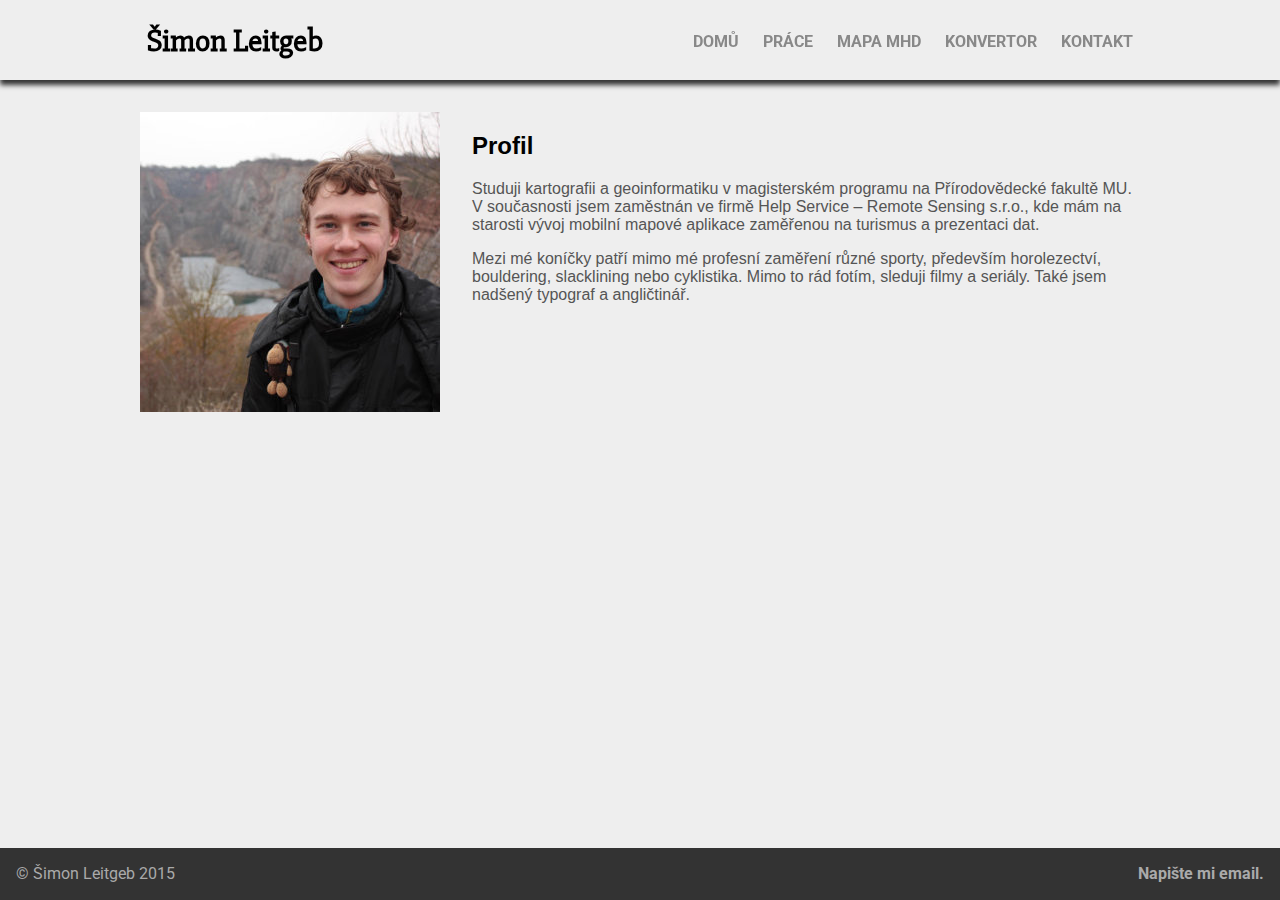
<file: index.html>
<!DOCTYPE html>

<html>
    <head>
        <meta charset="utf-8">
        <meta name="viewport" content="width=device-width, initial-scale=1.0, maximum-scale=1.0, user-scalable=0"/>
        <title>Geoinformatika | Šimon Leitgeb</title>

        <!-- Dublin Core metadata -->
        <link rel="schema.DC" href="http://purl.org/DC/elements/1.0/">
        <meta name="DC:Title" content="Osobní webové stránky Šimona Leitgeba">
        <meta name="DC:Creator" content="Šimon Leitgeb">
        <meta name="DC:Subject" content="geoinformatika, webové stránky, android, prezentace">
        <meta name="DC:Description" content="Osobní webové stránky s příklady autorovy práce.">
        <meta name="DC:Publisher" content="Šimon Leitgeb">
        <meta name="DC:Date" content="2015-10-31">
        <meta name="DC:Type" content="Text">
        <meta name="DC:Format" content="text/html">
        <meta name="DC:Identifier" content="URL:http://simonleitgeb.cz">
        <meta name="DC:Language" content="cze">
        <meta name="DC:Coverage" content="Brno">
        <meta name="DC:Rights" content="© 2015, Šimon Leitgeb">
        
        <script type="text/javascript" src="js/jquery.min.js"></script>
        <script>
          (function(i,s,o,g,r,a,m){i['GoogleAnalyticsObject']=r;i[r]=i[r]||function(){
          (i[r].q=i[r].q||[]).push(arguments)},i[r].l=1*new Date();a=s.createElement(o),
          m=s.getElementsByTagName(o)[0];a.async=1;a.src=g;m.parentNode.insertBefore(a,m)
          })(window,document,'script','//www.google-analytics.com/analytics.js','ga');

          ga('create', 'UA-75357912-1', 'auto');
          ga('send', 'pageview');
        </script>

        <!-- Stylesheets -->
        <link rel="stylesheet" type="text/css" href="css/normalize.css">
        <link href='https://fonts.googleapis.com/css?family=Roboto%7CLato%7CSlabo+27px%7CMontserrat' rel='stylesheet' type='text/css'>
        <link rel="stylesheet" type="text/css" href="css/style.css">
    </head>
    <body>
        <div class="container">
            <div id="header">
                <div class="main-menu">
                    <h1 id="name">Šimon Leitgeb</h1>
                    <nav class="nav">
                        <ul class="nav-list">
                            <li class="nav-item"><a href="index.html">DOMŮ</a></li>
                            <li class="nav-item"><a href="prace.html">PRÁCE</a></li>
                            <li class="nav-item"><a href="mhd.html">MAPA MHD</a></li>
                            <li class="nav-item"><a href="convertor.html">KONVERTOR</a></li>
                            <li class="nav-item"><a href="#">KONTAKT</a></li>
                        </ul>
                    </nav>
                </div>
            </div>
            <div class="main clearfix">
                <img class="float" src="simon_2013_300.jpg" alt="Můj obličej.">
                <h2>Profil</h2>
                <p>Studuji kartografii a geoinformatiku v magisterském programu na Přírodovědecké fakultě MU. V současnosti jsem zaměstnán ve firmě Help Service – Remote Sensing s.r.o., kde mám na starosti vývoj mobilní mapové aplikace zaměřenou na turismus a prezentaci dat.</p>
                <p>Mezi mé koníčky patří mimo mé profesní zaměření různé sporty, především horolezectví, bouldering, slacklining nebo cyklistika. Mimo to rád fotím, sleduji filmy a seriály. Také jsem nadšený typograf a angličtinář.</p>
            </div>
            <div id="footer">
                <p id="copyright">&copy; Šimon Leitgeb 2015</p>
                <p id="contact"><a href="mailto:leitgeb.simon@gmail.com">Napište mi email.</a></p>
            </div>
        </div>
        <script type="text/javascript" src="js/mobile-layout.js"></script>
    </body>
</html>
</file>
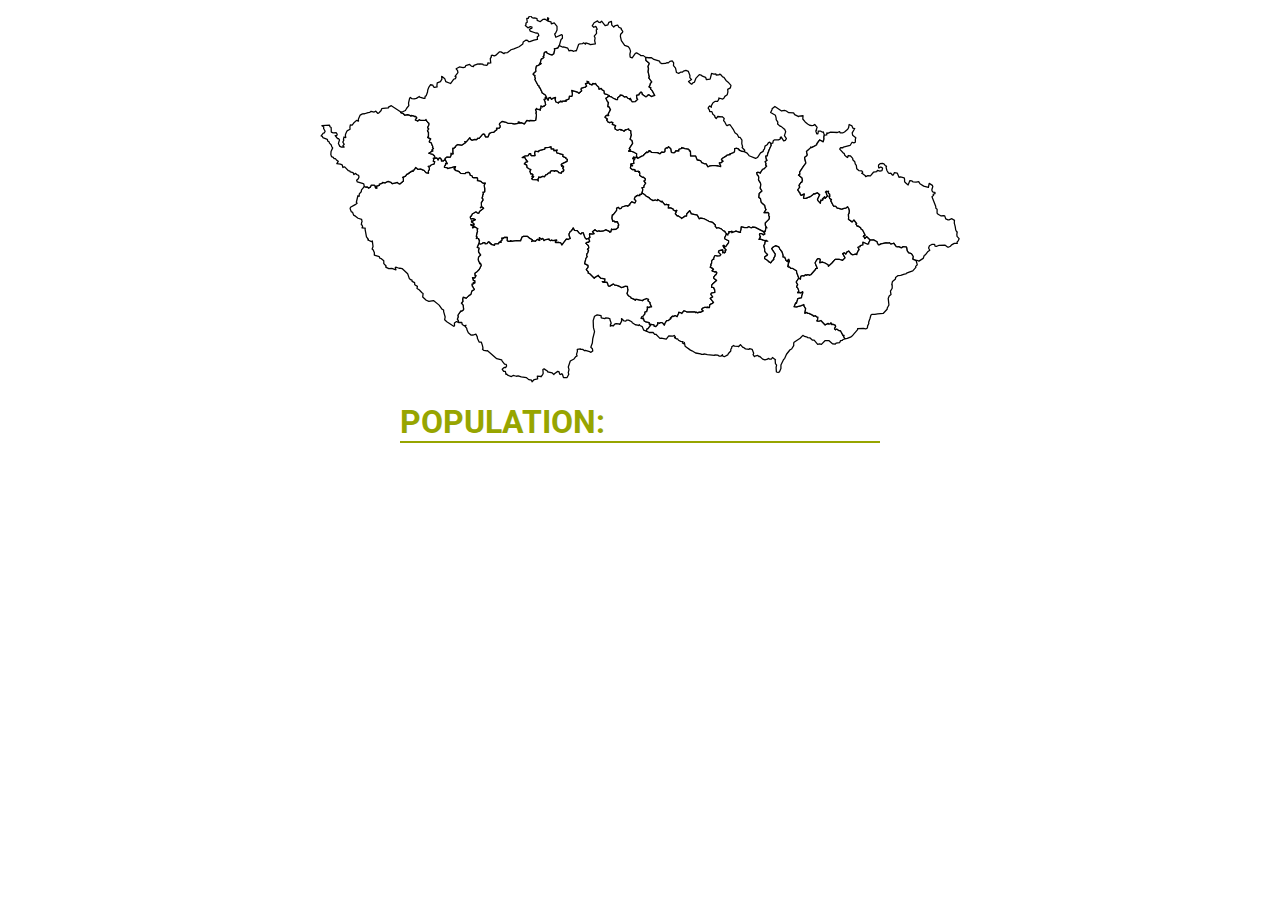
<file: svg_example/index.html>
<!DOCTYPE html>
<html>
<head>
	<title>Obytelstvo v krajích ČR</title>
	<link rel="stylesheet" type="text/css" href="style.css">
	<link href='https://fonts.googleapis.com/css?family=Roboto:400,700' rel='stylesheet' type='text/css'>
</head>
<body>
	<div id="container">
		<object id="districts" type="image/svg+xml" data="kraje.svg"></object>
		<div id="population"><p><span id="left">POPULATION: </span><span id="right"></span></p></div>
	</div>
	<script type="text/javascript" src="script.js"></script>
</body>
</html>
</file>
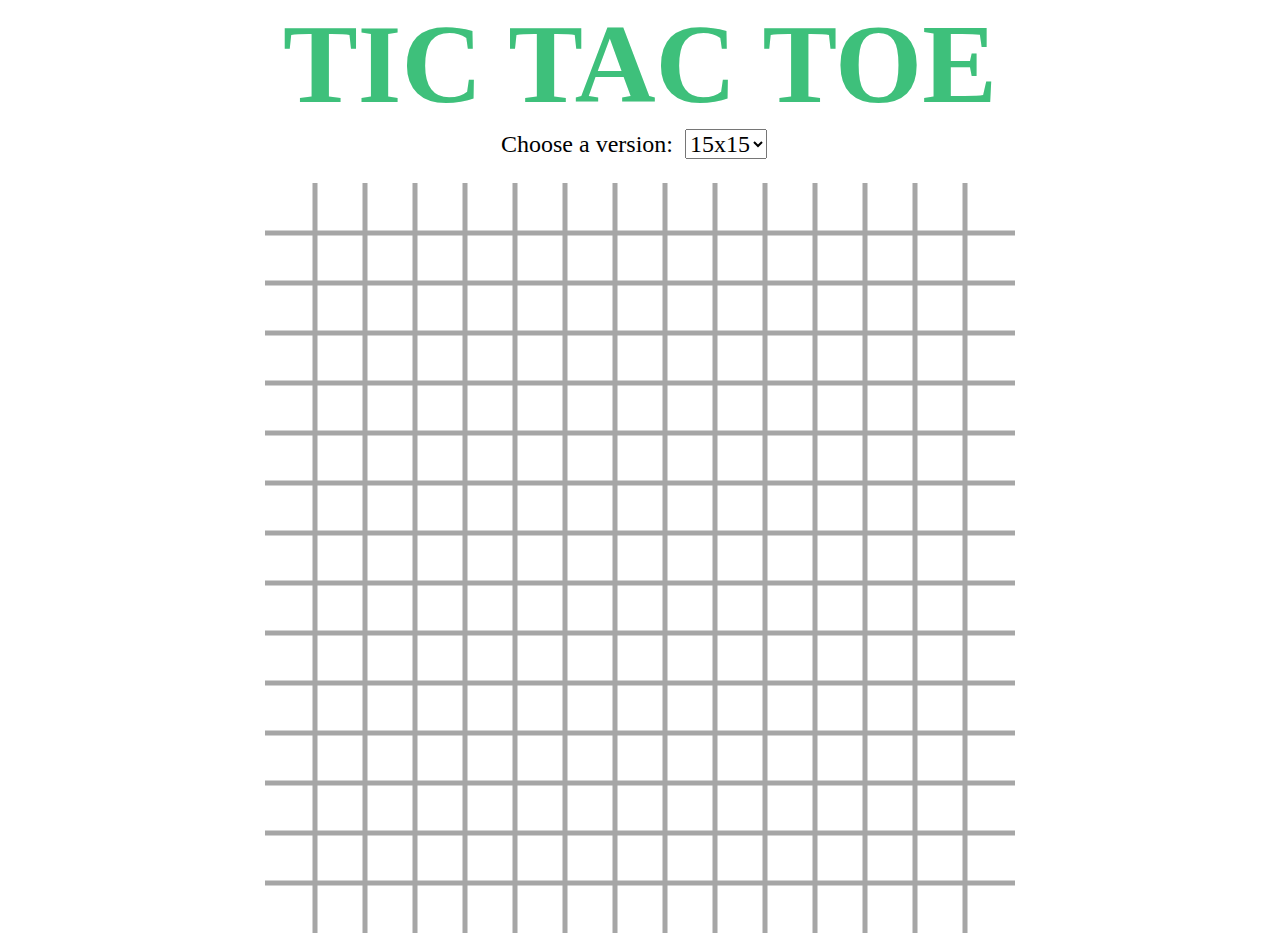
<file: tic-tac-toe/canvas.html>
<!DOCTYPE html>
<html>
<head>
	<title>Homework Canvas</title>
	<link rel="stylesheet" type="text/css" href="style.css">
	<script type="text/javascript" src="jquery-2.2.3.min.js"></script>
	<script type="text/javascript" src="init.js"></script>
	<script type="text/javascript" src="canvas.js"></script>
	<script type="text/javascript" src="common.js"></script>
</head>
<body>
	<h1>TIC TAC TOE</h1>
	<div>
	<p>Choose a version: </p><!--
	--><select id="ver">
		<option value="3">3x3</option>
		<option value="10">10x10</option>
		<option value="15" selected>15x15</option>
		<option value="20">20x20</option>
	</select>
	</div>
	<canvas id="canvas"></canvas>
</body>
</html>
</file>
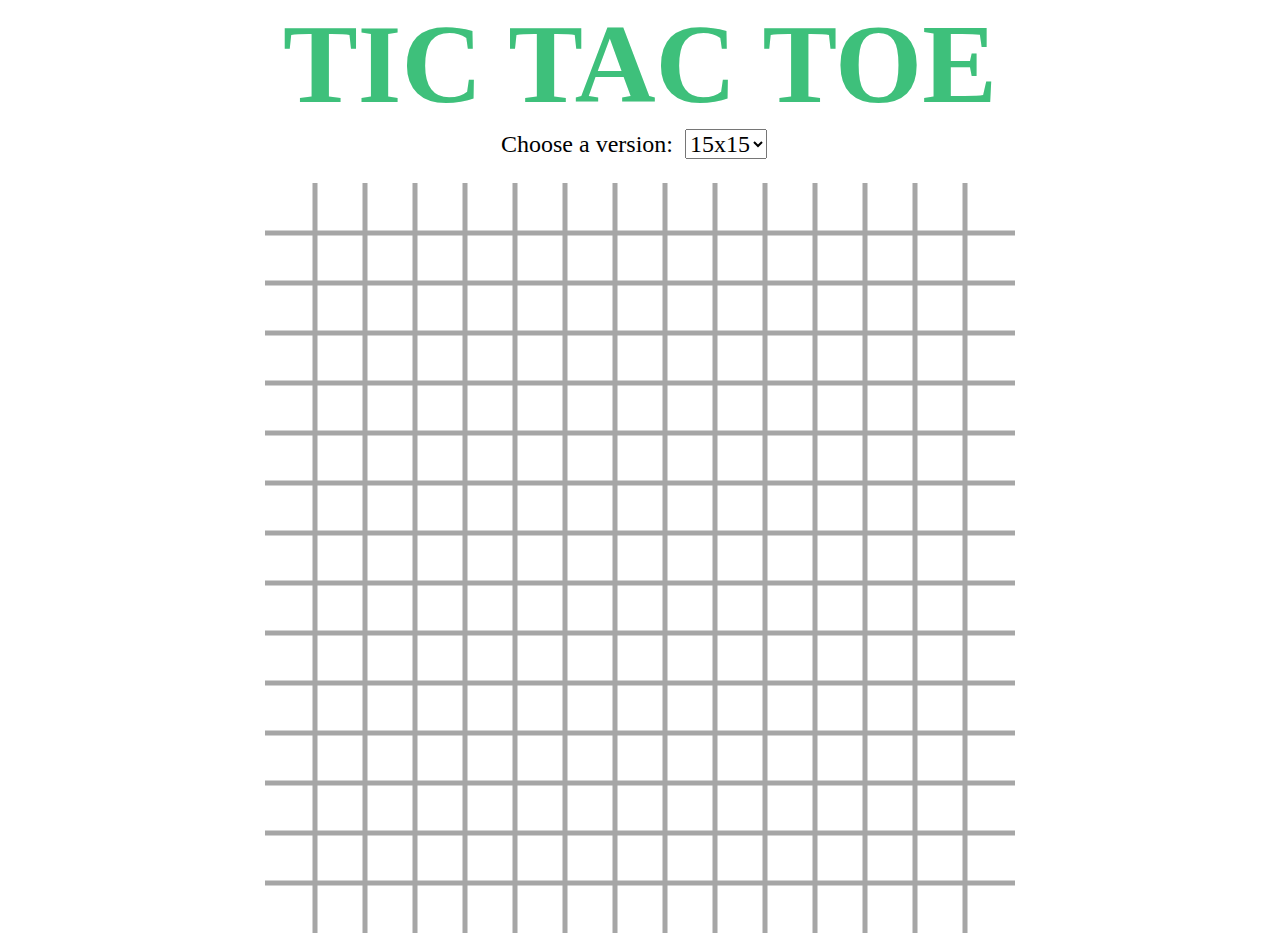
<file: tic-tac-toe/svg.html>
<!DOCTYPE html>
<html>
<head>
	<title>Homework SVG</title>
	<link rel="stylesheet" type="text/css" href="style.css">
	<script type="text/javascript" src="jquery-2.2.3.min.js"></script>
	<script type="text/javascript" src="init.js"></script>
	<script type="text/javascript" src="svg.js"></script>
	<script type="text/javascript" src="common.js"></script>
</head>
<body>
	<h1>TIC TAC TOE</h1>
	<div>
	<p>Choose a version: </p><!--
	--><select id="ver">
		<option value="3">3x3</option>
		<option value="10">10x10</option>
		<option value="15" selected>15x15</option>
		<option value="20">20x20</option>
	</select>
	</div>
	<svg xmlns="http://www.w3.org/2000/svg" id="svg"></svg>
</body>
</html>
</file>
<file: css/style.css>
html {
    margin: 0;
    padding: 0;
    background-color: #eee;
    height: 100%;
}

body {
    margin: 0;
    padding: 0;
    background-color: #eee;
    height: 100%;
    font-size: 100%;
}

.container {
    min-height: 100%;
    position: relative;
}

#header {
    position: fixed;
    z-index: 1;
    top: 0;
    height: 5em;
    width: 100%;
    background-color: #eee;
    box-shadow: 0px 5px 5px #333;
}

.main-menu {
    max-width: 1050px;
    margin-right: auto;
    margin-left: auto;
}

#name {
    display: inline-block;
    float: left;
    margin-right: auto;
    margin-left: 1em;
    font-family: 'Slabo 27px', serif;
}

.nav-item {
    float: left;
    *display: inline;
    zoom: 1;
}

.nav-item a, .nav-item a:visited {
    display: block;
    margin-left: 1.5em;
    text-decoration: none;
    font-weight: bold;
    color: #888;
}

#footer a, #footer a:visited {
    text-decoration: none;
    font-weight: bold;
    color: #aaa;
}

#footer a:hover, .nav-item a:hover {
    color: #009ebf;
}

.nav {
    display: inline-block;
    float: right;
    position: relative;
    top: 1em;
    margin-left: auto;
    margin-right: 2em;
    font-family: 'Roboto', Helvetica, sans-serif;
}

.nav-list {
    list-style-type: none;
}

.nav-mobile {
    display: none;
    cursor: pointer;
    position: absolute;
    top: 0;
    right: 0;
    background: url(../icons/nav.svg) no-repeat center center;
    height: 3em;
    width: 3em;
    /*border-radius: 5px;
    -webkit-border-radius: 5px;
    -moz-border-radius: 5px;*/
}

.clearfix {
    overflow: auto;
}

.main {
    max-width: 1000px;
    margin-right: auto;
    margin-left: auto;
    padding: 10px;
    padding-bottom: 3.25em;
    padding-top: 7em;
    /* min-height: calc(100% - 8.25em); */
    /* background-color: #aaa; */
}

.main img {
    max-width: calc(100% - 1em);
    height: auto;
    display: block;
    padding: .5em;
}

img.float {
    float: left;
    padding: 0 2em 1em 0;
}

.main a {
    text-decoration: none;
    color: #07A548;
}

.main a:hover {
    color: #07DE60;
}

.main p {
    color: #555;
    /* text-align: justify; */
}

.main iframe {
    display: block;
    margin-left: auto;
    margin-right: auto;
    border: 0;
    padding: .5em;
}

#footer {
    clear: both;
    display: table;
    position: absolute;
    bottom: 0;
    height: 3.25em;
    width: 100%;
    background-color: #333;
    font-family: 'Roboto', sans-serif;
    color: #aaa;
}

#copyright {
    display: table-cell;
    vertical-align: middle;
    float: left;
    margin-left: 1em;
}

#contact {
    display: table-cell;
    vertical-align: middle;
    float: right;
    margin-right: 1em;
}

form {
    /* display: inline-block; */
    text-align: center;
    font-size: 1.5em;
}

#convertor p {
    margin: 0.5em 0;
}

#convertor td {
    color: #018AA7;
}

#convertor input, #convertor select.latlon {
}

#convertor input:focus, #convertor select.latlon:focus {
    box-shadow: 0px 0px .7em rgba(0, 0, 0, 0.3);
    -webkit-box-shadow: 0px 0px .7em rgba(0, 0, 0, 0.3);
    -moz-box-shadow: 0px 0px .7em rgba(0, 0, 0, 0.3);
}

#convertor input.coord.D {
    width: 2em;
}

#convertor input.coord {
    width: 1.5em;
    color: #018AA7;
    background-color: #bbb;
    text-align: center;
}

#convertor select.coord {
    width: 2em;
    margin-left: .5em;
    color: #018AA7;
}

#convertor .coord {
    border: 1px solid #009ebf;
    border-radius: 4px;
    -webkit-border-radius: 4px;
    -moz-border-radius: 4px;
}

#convertor table {
    margin: 0 auto;
}

#convertor input.error {
    color: red;
    border: 1px solid red;
    background-color: #FFA5A5;
}

#convertor input.error:focus {
    box-shadow: 0px 0px .7em rgba(255, 0, 0, 0.3)
}

#convertor p#result.error {
    font-size: .7em;
    color: red;;
}

#convertor p#result {
    display: inline-block;
    vertical-align: middle;
    line-height: normal;
}

#convertor .coord.button {
    margin-top: 0.25em;
    color: #eee;
    background-color: #009ebf;
    width: auto;
}

a.button.coord {
    margin-left: 0.5em;
    visibility: hidden;
    padding: 1px 5px;
}

input::-webkit-outer-spin-button,
input::-webkit-inner-spin-button {
    /* display: none; <- Crashes Chrome on hover */
    -webkit-appearance: none;
    margin: 0; /* <-- Apparently some margin are still there even though it's hidden */
}

@media only screen and (min-width: 320px) and (max-width: 768px) {
    .nav {
        /*width: 100%;*/
    }

    .nav-mobile {
        display: block;
    }

    .nav-list {
        display: none;
    }

    .nav-item {
        width: 100%;
        float: none;
    }

    .nav-list.nav-active {
        display: block;
        position: absolute;
        top: 3em;
        right: -2em;
        text-align: right;
    }

    .nav-active a {
        background: #444;
        padding: .75em 1em .75em 2em;
        border: solid #aaa;
        border-width: 0 1px 1px 1px;
    }

    #name {
        
    }

    .main iframe {
        width: auto;
        height: auto;
    }

    #footer #contact {
        display: none;
    }
}
</file>
<file: svg_example/style.css>
* {
	margin: 0;
	padding: 0;
}

object#districts {
	max-width: 40em;
}

div#container {
	width: 40em;
	margin: auto;
	padding: 1em;
}

div#population {
	min-width: 20em;
	margin: auto;
	margin-top: 1em;
}

div#population p {
	display: table;
	min-width: 15em;
    border-bottom: 2px #97A500 solid;
	font-family: 'Roboto', sans-serif;
	font-weight: 700;
	font-size: 2em;
	color: #97A500;
	margin: auto;
}

div#population p span {
	display: table-cell;
}

span#left {
	text-align: left;
	padding-right: 1em;
}

span#right {
	text-align: right;
}

@media screen and (max-device-width: 800px) {
	object#districts, div#container {
		max-width: initial;
		width: 100%;
		padding: 0;
	}

	div#population p {
		font-size: 3em;
	}
}
</file>
<file: tic-tac-toe/style.css>
* {
	margin: 0;
	padding: 0;
	font-family: Roboto;
}

svg, canvas, h1, div {
	position: relative;
	margin-left: auto;
	margin-right: auto;
}

svg, canvas, h1 {
	display: block;
}

svg * {
	pointer-events: none;
}

h1 {
	text-align: center;
	font-size: 7em;
	color: #3EC07B;
}

div {
	display: table;
	margin-bottom: 1.5em;
}

p, select {
	display: table-cell;
	margin: 0 0.5em;
	font-size: 1.5em;
}
</file>
